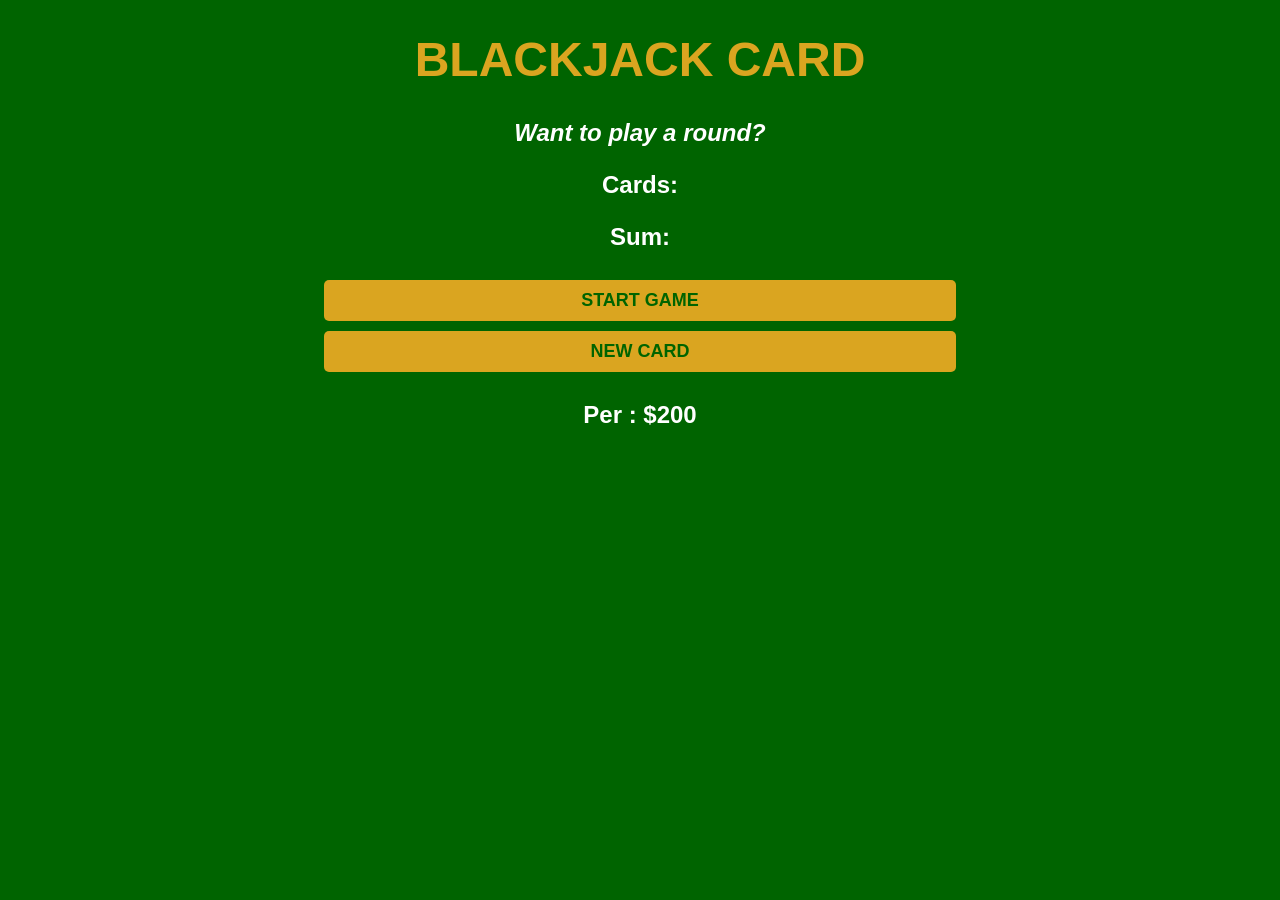
<file: Black_Jack/index.html>
<!DOCTYPE html>
<html lang="en">

<head>
    <meta charset="UTF-8">
    <meta name="viewport" content="width=device-width, initial-scale=1.0">
    <title>BlackJack Cards</title>
    <link rel="stylesheet" href="style.css">
</head>

<body>

    <h1>BLACKJACK CARD</h1>

    <p id="message-el">Want to play a round?</p>
    <p id="cards-el">Cards:</p>
    <p id="sum-el">Sum:</p>
    <div class="btn_container">
        <button class="btn" onclick="StartGame()">Start Game</button>
        <button class="btn" onclick="Newcard()">New Card</button>
    </div>
    <p id="player"></p>

    <script src="index.js"></script>
</body>

</html>
</file>
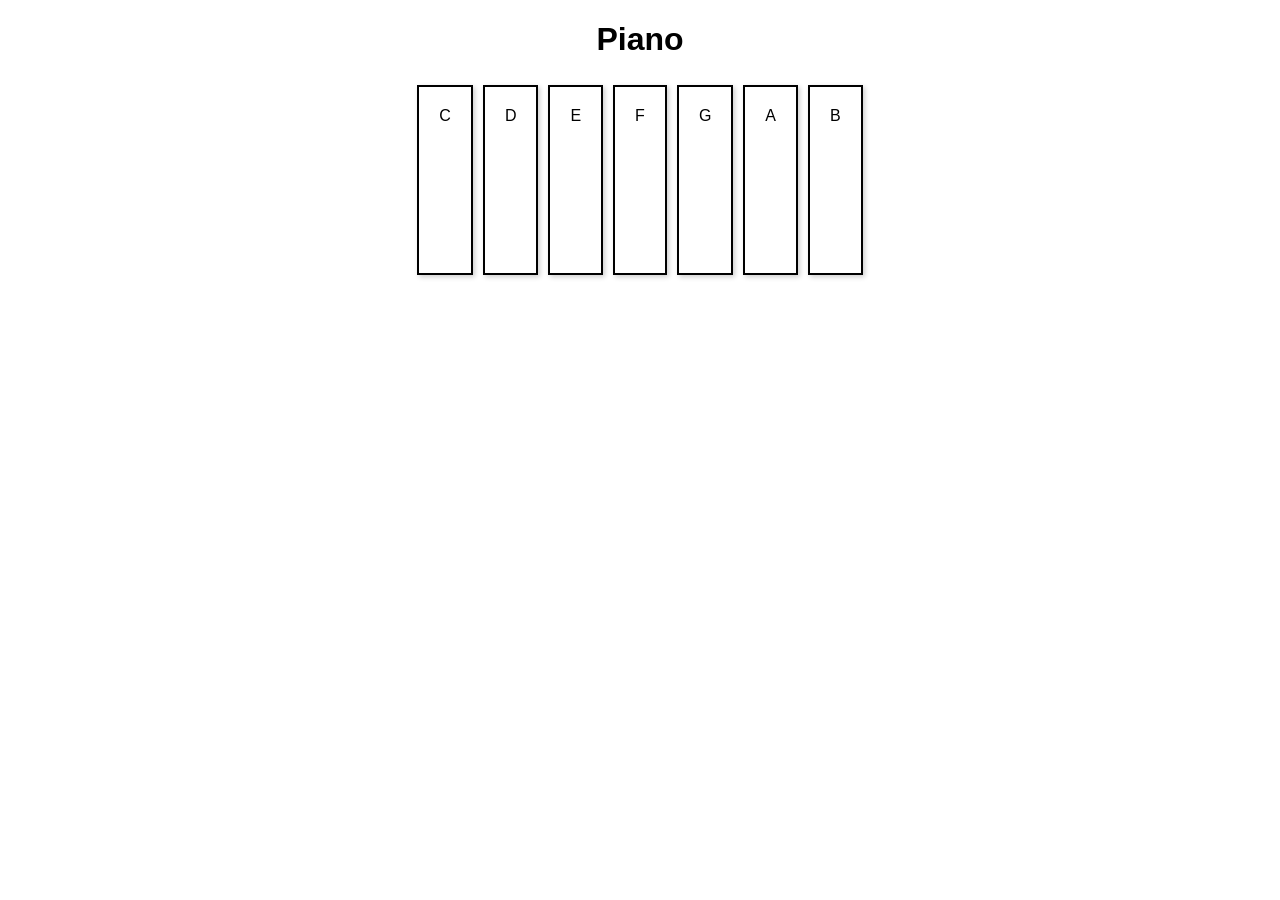
<file: Piano/index.html>
<!DOCTYPE html>
<html lang="en">

<head>
    <meta charset="UTF-8">
    <meta name="viewport" content="width=device-width, initial-scale=1.0">
    <title>Piano</title>
    <style>
        body {
            font-family: sans-serif;
            text-align: center;
        }

        .Piano {
            display: flex;
            justify-content: center;
            height: 200px;
        }

        #key {
            border: 2px solid black;
            padding: 20px;
            margin: 5px;
            background-color: white;
            box-shadow: 2px 2px 5px rgba(0, 0, 0, 0.2);
            cursor: pointer;
        }
    </style>
</head>

<body>
    <h1>Piano</h1>
    <div class="Piano">
        <div id="key" data-note="C">C</div>
        <div id="key" data-note="D">D</div>
        <div id="key" data-note="E">E</div>
        <div id="key" data-note="F">F</div>
        <div id="key" data-note="G">G</div>
        <div id="key" data-note="A">A</div>
        <div id="key" data-note="B">B</div>
    </div>

    <audio id="audio-A" src="./asset/freesound_community-la-80237.mp3"></audio>
    <audio id="audio-B" src="./asset/freesound_community-mi-80239.mp3"></audio>
    <audio id="audio-C" src="./asset/freesound_community-piano-76656.mp3"></audio>
    <audio id="audio-D" src="./asset/u_c58whxla22-f-piano-f4-422093.mp3"></audio>
    <audio id="audio-E" src="./asset/u_c58whxla22-f-piano-f4-422093.mp3"></audio>
    <audio id="audio-F" src="./asset/u_c58whxla22-g-piano-g4-422102.mp3"></audio>
    <audio id="audio-G" src="./asset/u_c58whxla22-high-c-piano-c5-422108.mp3"></audio>

    <script>
        const keys = document.querySelectorAll("#key")

        keys.forEach(function (e) {

            const note = e.getAttribute("data-note")

            const audio = document.getElementById("audio-" + note)

            e.addEventListener('click', function () {
                audio.currentTime = 0
                audio.play()
            })
        });
    </script>
</body>

</html>
</file>
<file: Black_Jack/style.css>
body {
    background-color: rgb(0, 100, 0);
    font-family: 'Trebuchet MS', 'Lucida Sans Unicode', sans-serif ;
    text-align: center;
    font-size: x-large;
    color: white;
    font-weight: bold;
}

h1 {
    color: goldenrod;

}

#message-el {
    font-style: italic;
}

button {
    color: rgb(0, 100, 0);
    width: 50%;
    margin: 5px;
    padding: 10px;
    background-color: goldenrod;
    font-size: large;
    font-weight: bold;
    text-transform: uppercase;
    border: none;
    border-radius: 5px;
}
</file>
